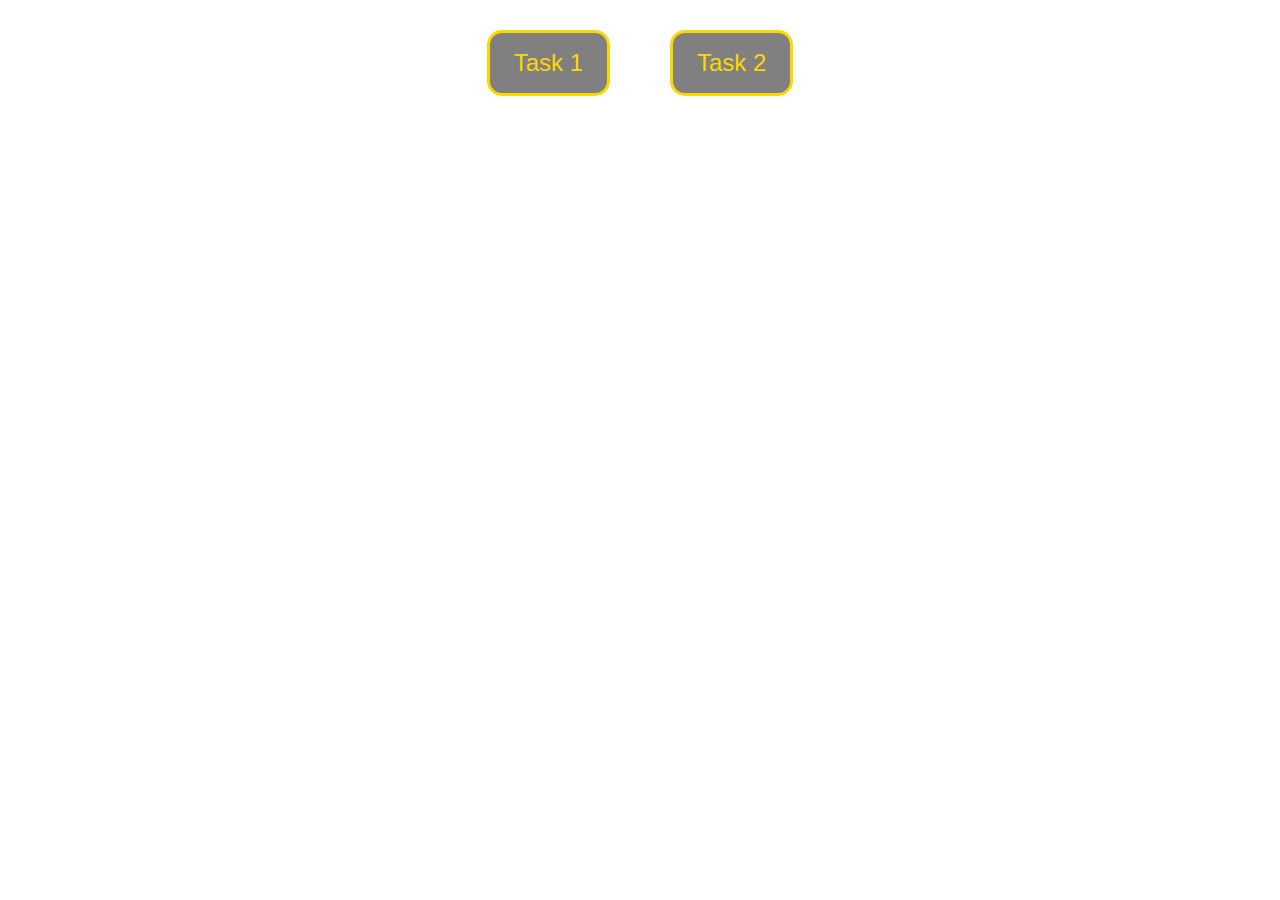
<file: src/index.html>
<!DOCTYPE html>
<html lang="en">
  <head>
    <meta charset="UTF-8" />
    <link rel="icon" type="image/svg+xml" href="/favicon.svg" />
    <meta name="viewport" content="width=device-width, initial-scale=1.0" />
    <title>Vanilla App Template</title>
    <link rel="stylesheet" href="./css/styles.css" />
  </head>
  <body>
    <ul class="main-list">
      <li>
        <a href="./1-gallery.html">
          <button class="button-custom">Task 1</button>
        </a>
      </li>
      <li>
        <a href="./2-form.html">
          <button class="button-custom">Task 2</button>
        </a>
      </li>
    </ul>
  </body>
</html>
</file>
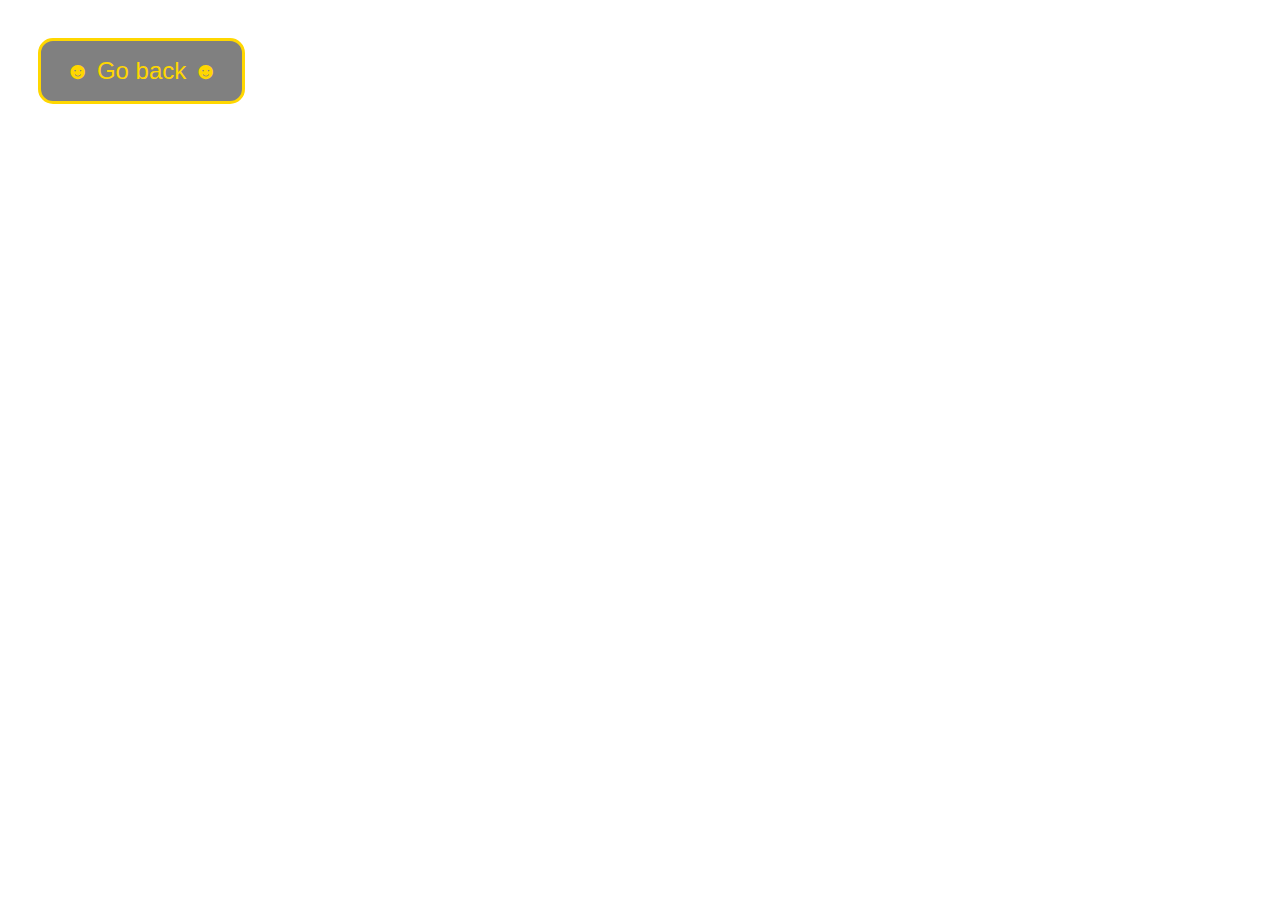
<file: src/1-gallery.html>
<!DOCTYPE html>
<html lang="en">
  <head>
    <meta charset="UTF-8" />
    <meta name="viewport" content="width=device-width, initial-scale=1.0" />
    <title>Task 1</title>
    <link rel="stylesheet" href="./css/gallery.css" />
  </head>
  <body>
    <a href="./index.html">
      <button class="button-custom">&#9787; Go back &#9787;</button>
    </a>

    <ul class="gallery"></ul>

    <script type="module" src="./js/1-gallery.js"></script>
  </body>
</html>
</file>
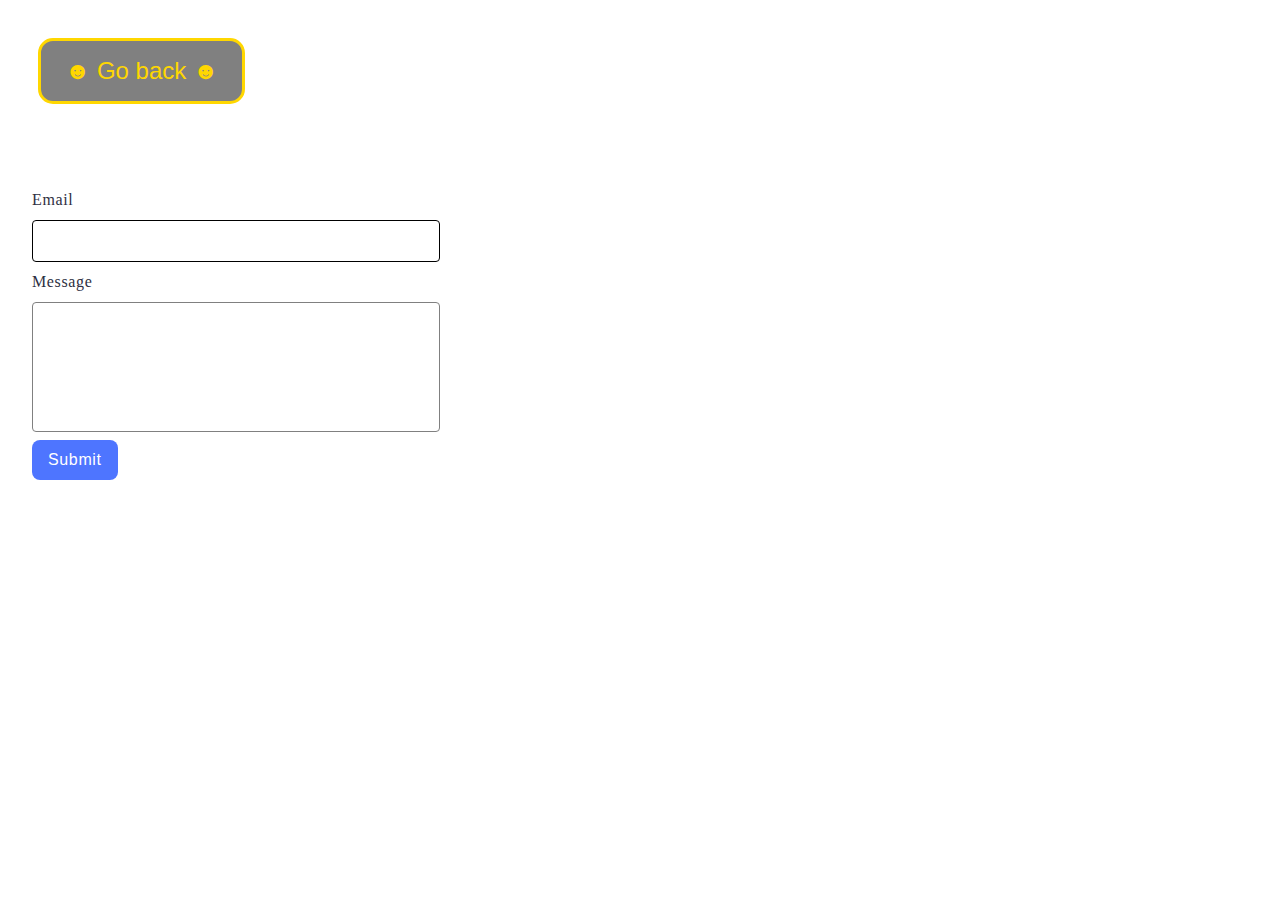
<file: src/2-form.html>
<!DOCTYPE html>
<html lang="en">
  <head>
    <meta charset="UTF-8" />
    <meta name="viewport" content="width=device-width, initial-scale=1.0" />
    <title>Task 2</title>
    <link rel="stylesheet" href="./css/form.css" />
  </head>
  <body>
    <a href="./index.html">
      <button class="button-custom">&#9787; Go back &#9787;</button>
    </a>

    <form class="feedback-form" autocomplete="off">
      <label>
        Email
        <input type="email" name="email" autofocus />
      </label>
      <label>
        Message
        <textarea name="message" rows="8"></textarea>
      </label>
      <button type="submit">Submit</button>
    </form>

    <script type="module" src="./js/2-form.js"></script>
  </body>
</html>
</file>
<file: src/css/gallery.css>
.gallery {
  list-style: none;
  display: flex;
  flex-wrap: wrap;
  gap: 24px;
  justify-content: center;
  margin-top: 20px;
}

.gallery a img {
  width: 360px;
  height: 200px;
}

.button-custom {
  background-color: grey;
  color: gold;
  border-radius: 15px;
  border: 3px solid gold;
  padding: 16px 24px;
  font-size: 24px;
  margin: 30px;
  cursor: pointer;
}
</file>
<file: src/css/form.css>
.feedback-form {
  display: flex;
  flex-direction: column;
  gap: 8px;
  max-width: 408px;
  width: 100%;
  background-color: #fff;
  padding: 24px;
  margin: 30px 0;
}

.feedback-form label {
  display: flex;
  flex-direction: column;
  font-size: 16px;
  color: #2e2f42;
  line-height: 1.5;
  letter-spacing: 0.04em;
}

.feedback-form label input,
.feedback-form label textarea {
  border: 1px solid #808080;
  border-radius: 4px;
  padding: 8px 16px;
  font-size: 16px;
  line-height: 1.5;
  color: #2e2f42;
  margin-top: 8px;
  letter-spacing: 0.04em;
  transition: border-color 0.25s linear;
}

.feedback-form label textarea {
  resize: none;
  max-height: 112px;
}

.feedback-form button {
  display: inline-block;
  align-self: flex-start;
  padding: 8px 16px;
  font-size: 16px;
  font-weight: 500;
  line-height: 1.5;
  color: #fff;
  background-color: #4e75ff;
  border: none;
  border-radius: 8px;
  letter-spacing: 0.04em;
  transition: background-color 0.25s linear;
}

.feedback-form button:hover {
  background-color: #6c8cff;
}

.feedback-form label input:hover,
.feedback-form label input:focus,
.feedback-form textarea:hover,
.feedback-form textarea:focus {
  border-color: #000000;
  outline: none;
}

.feedback-form label input:active,
.feedback-form label input:active {
  border-color: #808080;
  outline: none;
}

.button-custom {
  background-color: grey;
  color: gold;
  border-radius: 15px;
  border: 3px solid gold;
  padding: 16px 24px;
  font-size: 24px;
  margin: 30px;
  cursor: pointer;
}
</file>
<file: src/css/styles.css>
/**
  |============================
  | include css partials with
  | default @import url()
  |============================
*/
@import url('./reset.css');
@import url('./gallery.css');
@import url('./form.css');

:root {
  font-family: Inter, Avenir, Helvetica, Arial, sans-serif;
  font-size: 16px;
  line-height: 24px;
  font-weight: 400;

  color: #242424;
  background-color: rgba(255, 255, 255, 0.87);

  font-synthesis: none;
  text-rendering: optimizeLegibility;
  -webkit-font-smoothing: antialiased;
  -moz-osx-font-smoothing: grayscale;
  -webkit-text-size-adjust: 100%;
}

.main-list {
  display: flex;
  justify-content: center;
}
.main-list {
  padding: 0;
}

.button-custom {
  background-color: grey;
  color: gold;
  border-radius: 15px;
  border: 3px solid gold;
  padding: 16px 24px;
  font-size: 24px;
  margin: 30px;
  cursor: pointer;
}
</file>
